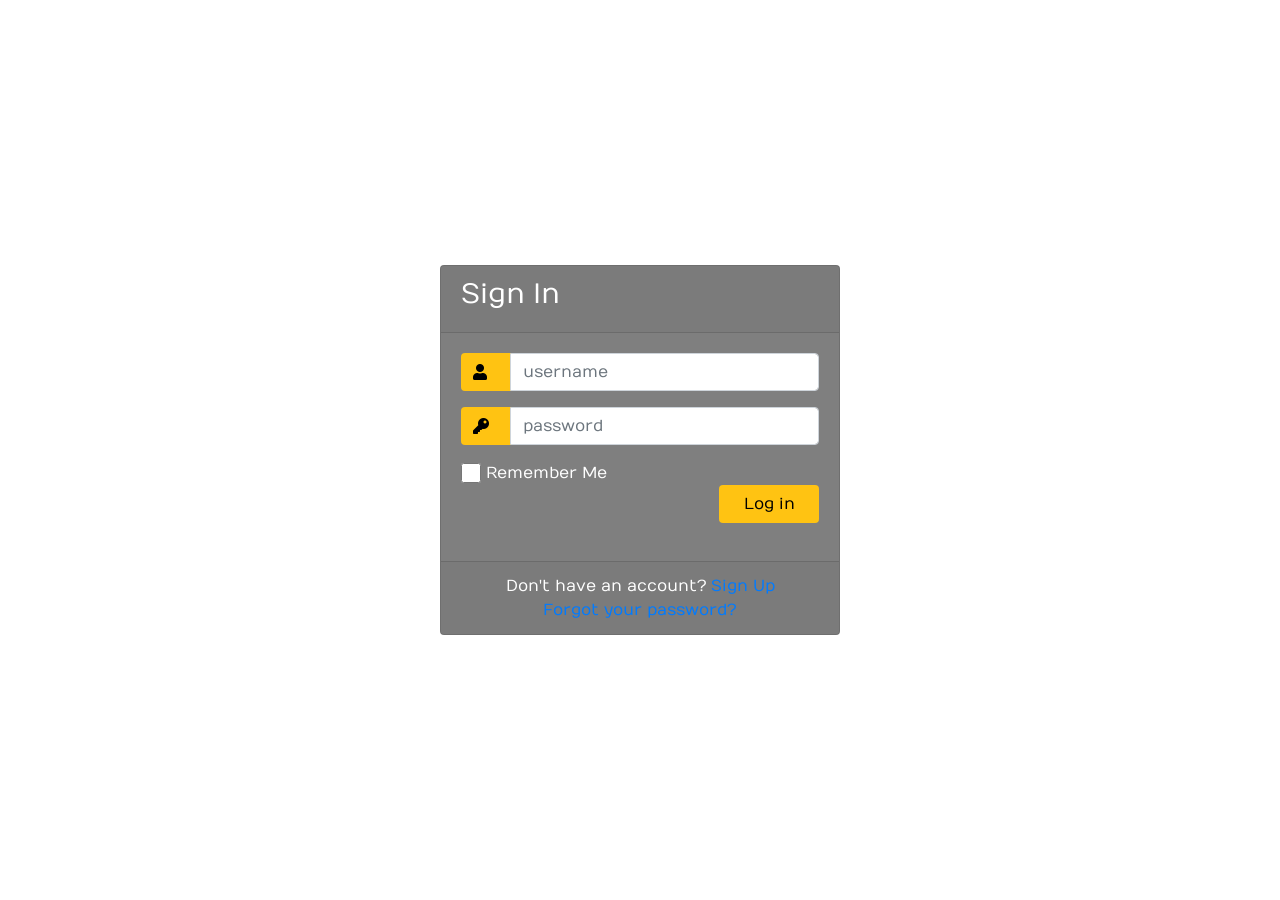
<file: index.html>
<link href="https://stackpath.bootstrapcdn.com/bootstrap/4.3.1/css/bootstrap.min.css" rel="stylesheet" id="bootstrap-css">
<!------ Include the above in your HEAD tag ---------->

<!DOCTYPE html>
<html>
<head>
    <meta charset="UTF-8">
	<title>Login Page</title>
   
	<!-- <script src="https://code.jquery.com/jquery-3.3.1.slim.min.js" integrity="sha384-q8i/X+965DzO0rT7abK41JStQIAqVgRVzpbzo5smXKp4YfRvH+8abtTE1Pi6jizo" crossorigin="anonymous"></script>
    <script src="https://cdnjs.cloudflare.com/ajax/libs/popper.js/1.14.7/umd/popper.min.js" integrity="sha384-UO2eT0CpHqdSJQ6hJty5KVphtPhzWj9WO1clHTMGa3JDZwrnQq4sF86dIHNDz0W1" crossorigin="anonymous"></script> -->


	<!--Bootsrap CDN-->
	<link rel="stylesheet" href="https://stackpath.bootstrapcdn.com/bootstrap/4.3.1/css/bootstrap.min.css" integrity="sha384-ggOyR0iXCbMQv3Xipma34MD+dH/1fQ784/j6cY/iJTQUOhcWr7x9JvoRxT2MZw1T" crossorigin="anonymous">

    <!--Fontawesome CDN-->
	<link rel="stylesheet" href="https://use.fontawesome.com/releases/v5.8.1/css/all.css" integrity="sha384-50oBUHEmvpQ+1lW4y57PTFmhCaXp0ML5d60M1M7uH2+nqUivzIebhndOJK28anvf" crossorigin="anonymous">
    
    <!--Custom styles-->
	<link rel="stylesheet" type="text/css" href="styles.css">
</head>
<body>
<div class="container">
	<div class="d-flex justify-content-center h-100">
		<div class="card">
			<div class="card-header">
				<h3>Sign In</h3>
				<div class="d-flex justify-content-end social_icon">
				</div>
			</div>
			<div class="card-body">
				<form>
					<div class="input-group form-group">
						<div class="input-group-prepend">
							<span class="input-group-text"><i class="fas fa-user"></i></span>
						</div>
						<input type="text" id="username" class="form-control" placeholder="username">
						
					</div>
					<div class="input-group form-group">
						<div class="input-group-prepend">
							<span class="input-group-text"><i class="fas fa-key"></i></span>
						</div>
						<input type="password" id="password" class="form-control" placeholder="password">
					</div>
					<div class="row align-items-center remember">
						<input type="checkbox">Remember Me
					</div>
					<div class="form-group">
						<button type="button" class="btn float-right login_btn" onclick="getInput()">Log in</button>
					</div>
				</form>
			</div>
			<div class="card-footer">
				<div class="d-flex justify-content-center links">
					Don't have an account?<a href="sign-up.html">Sign Up</a>
				</div>
				<div class="d-flex justify-content-center">
					<a href="forgot-password.html">Forgot your password?</a>
				</div>
			</div>
		</div>
    </div>
</div>
</body>
<script src="login.js"></script>
</html>
</file>
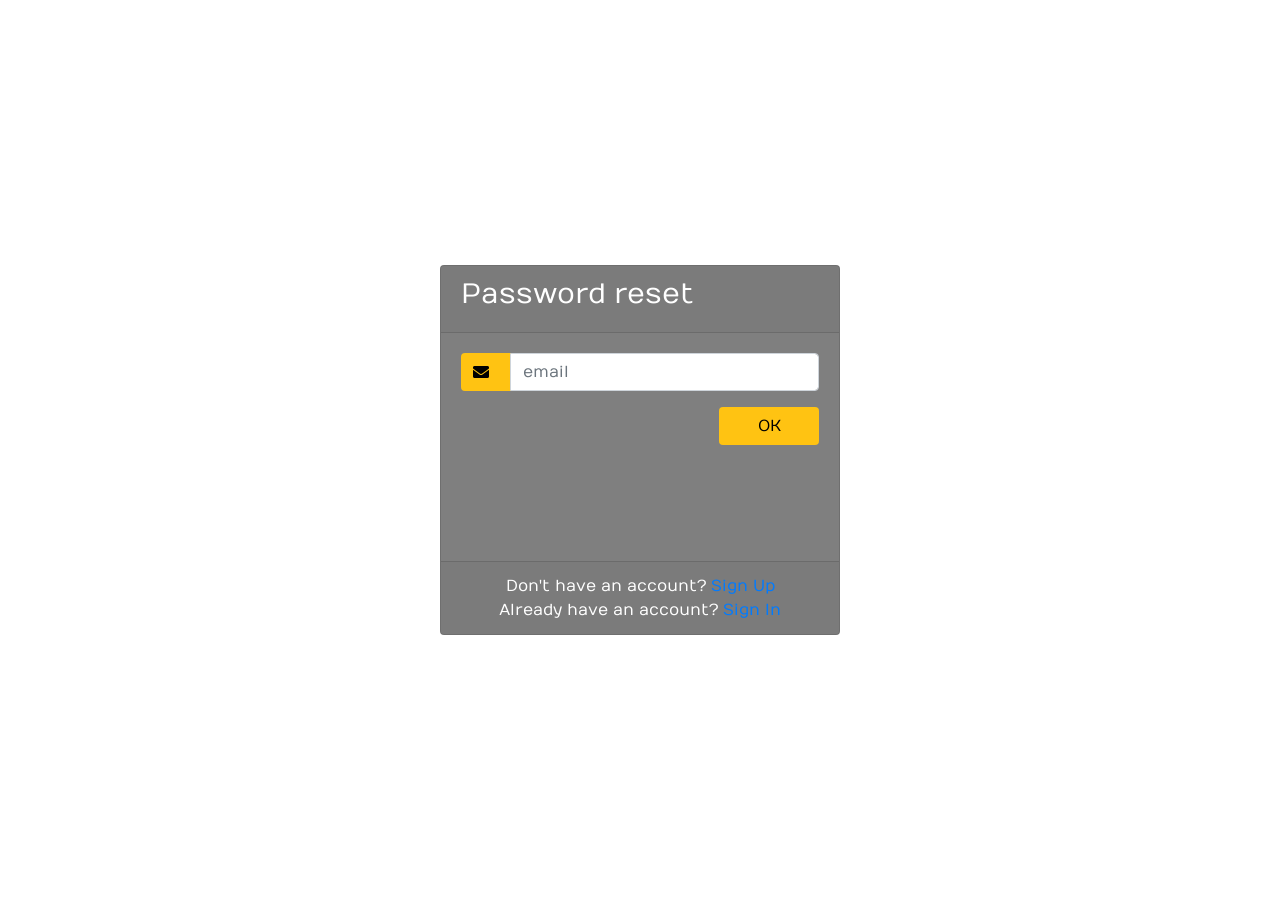
<file: forgot-password.html>
<link href="https://stackpath.bootstrapcdn.com/bootstrap/4.3.1/css/bootstrap.min.css" rel="stylesheet" id="bootstrap-css">
<!------ Include the above in your HEAD tag ---------->

<!DOCTYPE html>
<html>
<head>
    <meta charset="UTF-8">
	<title>Password reset</title>
   
	<!--Bootsrap CDN-->
	<link rel="stylesheet" href="https://stackpath.bootstrapcdn.com/bootstrap/4.3.1/css/bootstrap.min.css" integrity="sha384-ggOyR0iXCbMQv3Xipma34MD+dH/1fQ784/j6cY/iJTQUOhcWr7x9JvoRxT2MZw1T" crossorigin="anonymous">

    <!--Fontawesome CDN-->
	<link rel="stylesheet" href="https://use.fontawesome.com/releases/v5.8.1/css/all.css" integrity="sha384-50oBUHEmvpQ+1lW4y57PTFmhCaXp0ML5d60M1M7uH2+nqUivzIebhndOJK28anvf" crossorigin="anonymous">
    
    <!--Custom styles-->
	<link rel="stylesheet" type="text/css" href="styles.css">
</head>
<body>
<div class="container">
	<div class="d-flex justify-content-center h-100">
		<div class="card">
			<div class="card-header">
				<h3>Password reset</h3>
				<div class="d-flex justify-content-end social_icon">
				</div>
			</div>
			<div class="card-body">
				<form>
					<div class="input-group form-group">
						<div class="input-group-prepend">
							<span class="input-group-text"><i class="fas fa-envelope"></i></span>
						</div>
						<input type="text" id="email" class="form-control" placeholder="email">
                    </div>
                    <div class="form-group">
                            <button type="button" class="btn float-right login_btn" onclick="forgotPassword()">OK</button>
                        </div>
				</form>
            </div>
            
			<div class="card-footer">
				<div class="d-flex justify-content-center links">
					Don't have an account?<a href="sign-up.html">Sign Up</a>
                </div>
                <div class="d-flex justify-content-center links">
                        Already have an account?<a href="index.html">Sign In</a>
                    </div>
			</div>
		</div>
    </div>
</div>
</body>
<script src="forgot-password.js"></script>
</html>
</file>
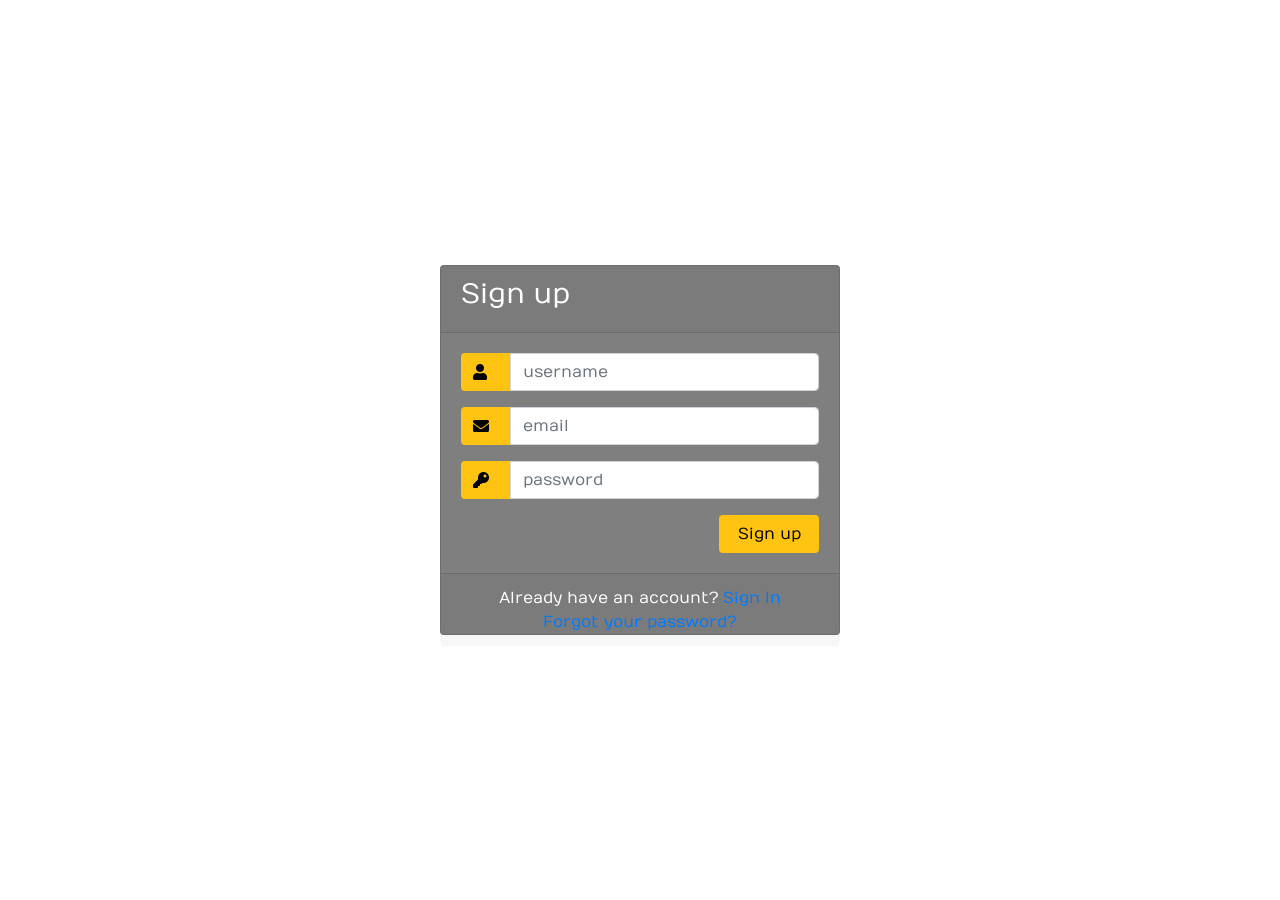
<file: sign-up.html>
<link href="https://stackpath.bootstrapcdn.com/bootstrap/4.3.1/css/bootstrap.min.css" rel="stylesheet" id="bootstrap-css">
<!------ Include the above in your HEAD tag ---------->

<!DOCTYPE html>
<html>
<head>
    <meta charset="UTF-8">
	<title>Sign up</title>
   
	<!--Bootsrap CDN-->
	<link rel="stylesheet" href="https://stackpath.bootstrapcdn.com/bootstrap/4.3.1/css/bootstrap.min.css" integrity="sha384-ggOyR0iXCbMQv3Xipma34MD+dH/1fQ784/j6cY/iJTQUOhcWr7x9JvoRxT2MZw1T" crossorigin="anonymous">

    <!--Fontawesome CDN-->
	<link rel="stylesheet" href="https://use.fontawesome.com/releases/v5.8.1/css/all.css" integrity="sha384-50oBUHEmvpQ+1lW4y57PTFmhCaXp0ML5d60M1M7uH2+nqUivzIebhndOJK28anvf" crossorigin="anonymous">
    
    <!--Custom styles-->
	<link rel="stylesheet" type="text/css" href="styles.css">
</head>
<body>
<div class="container">
	<div class="d-flex justify-content-center h-100">
		<div class="card">
			<div class="card-header">
				<h3>Sign up</h3>
				<div class="d-flex justify-content-end social_icon">
				</div>
			</div>
			<div class="card-body">
				<form>
					<div class="input-group form-group">
						<div class="input-group-prepend">
							<span class="input-group-text"><i class="fas fa-user"></i></span>
						</div>
						<input type="text" id="username" class="form-control" placeholder="username">
						
                    </div>
                    <div class="input-group form-group">
                            <div class="input-group-prepend">
                                <span class="input-group-text"><i class="fas fa-envelope"></i></span>
                            </div>
                            <input type="text" id="email" class="form-control" placeholder="email">
                            
                        </div>
					<div class="input-group form-group">
						<div class="input-group-prepend">
							<span class="input-group-text"><i class="fas fa-key"></i></span>
						</div>
						<input type="password" id="password" class="form-control" placeholder="password">
                    </div>
                    
					<div class="form-group">
						<button type="button" class="btn float-right login_btn" onclick="signUp()">Sign up</button>
					</div>
				</form>
            </div>
			<div class="card-footer">
                    <div class="d-flex justify-content-center links">
                            Already have an account?<a href="index.html">Sign In</a>
                        </div>
				<div class="d-flex justify-content-center">
					<a href="forgot-password.html">Forgot your password?</a>
                </div>
                
			</div>
		</div>
    </div>
</div>
</body>
<script src="sign-up.js"></script>
</html>
</file>
<file: styles.css>
@import url('https://fonts.googleapis.com/css?family=Numans');

html,body{
background-image: url('http://getwallpapers.com/wallpaper/full/a/5/d/544750.jpg');
background-size: cover;
background-repeat: no-repeat;
height: 100%;
font-family: 'Numans', sans-serif;
}

.container{
height: 100%;
align-content: center;
}

.card{
height: 370px;
margin-top: auto;
margin-bottom: auto;
width: 400px;
background-color: rgba(0,0,0,0.5) !important;
}

.social_icon span{
font-size: 60px;
margin-left: 10px;
color: #FFC312;
}

.social_icon span:hover{
color: white;
cursor: pointer;
}

.card-header h3{
color: white;
}

.social_icon{
position: absolute;
right: 20px;
top: -45px;
}

.input-group-prepend span{
width: 50px;
background-color: #FFC312;
color: black;
border:0 !important;
}

input:focus{
outline: 0 0 0 0  !important;
box-shadow: 0 0 0 0 !important;

}

.remember{
color: white;
}

.remember input
{
width: 20px;
height: 20px;
margin-left: 15px;
margin-right: 5px;
}

.login_btn{
color: black;
background-color: #FFC312;
width: 100px;
}

.login_btn:hover{
color: black;
background-color: white;
}

.links{
color: white;
}

.links a{
margin-left: 4px;
}
</file>
